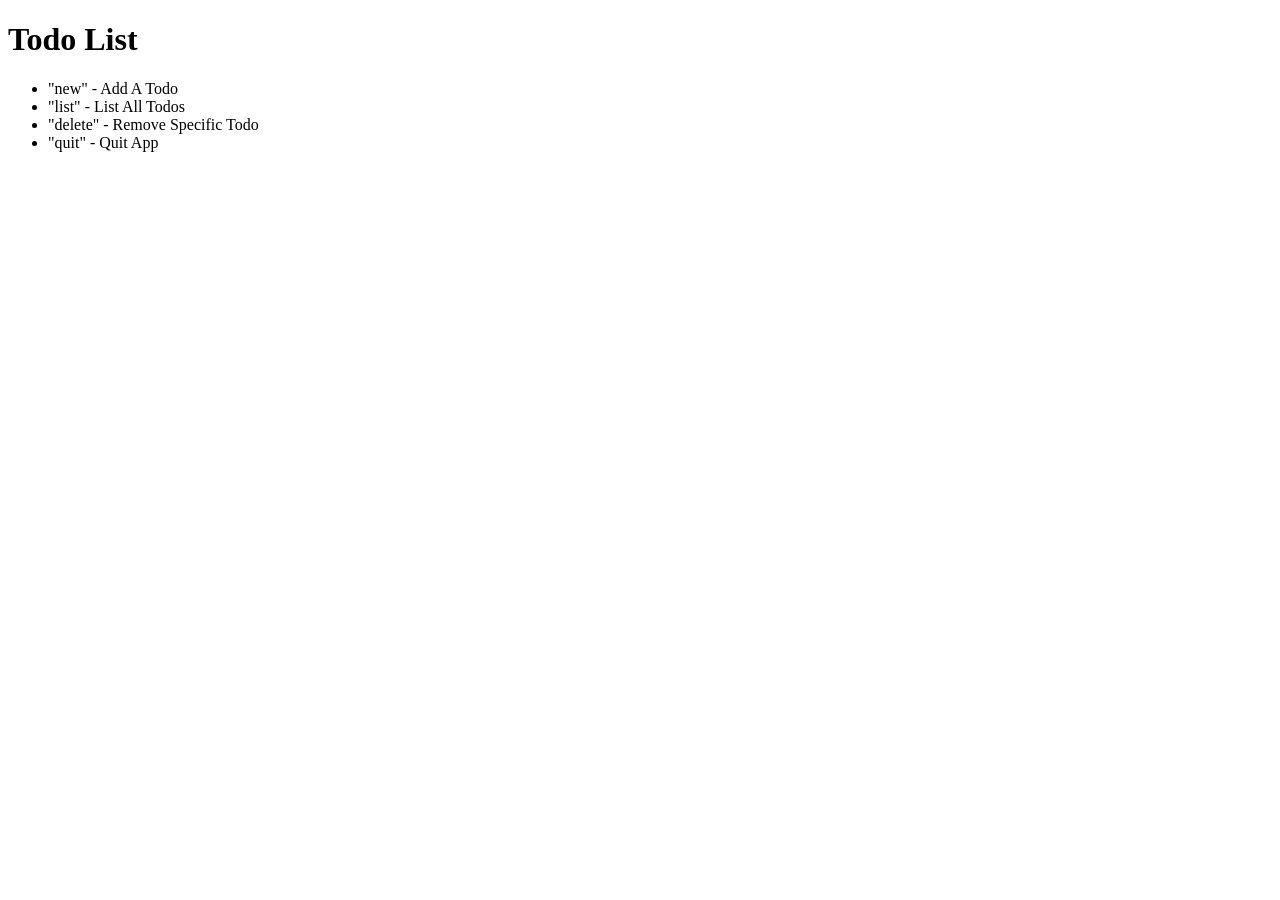
<file: todo_app/index.html>
<!DOCTYPE html>
<html lang="en">
<head>
    <meta charset="UTF-8">
    <meta name="viewport" content="width=device-width, initial-scale=1.0">
    <title>Todo App Interface (:</title>
    <script src="app.js"></script>
</head>
<body>
    <H1>Todo List</H1>
    <ul>
        <li>"new" - Add A Todo</li>
        <li>"list" - List All Todos</li>
        <li>"delete" - Remove Specific Todo</li>
        <li>"quit" - Quit App</li>
    </ul>
</body>
</html>
</file>
